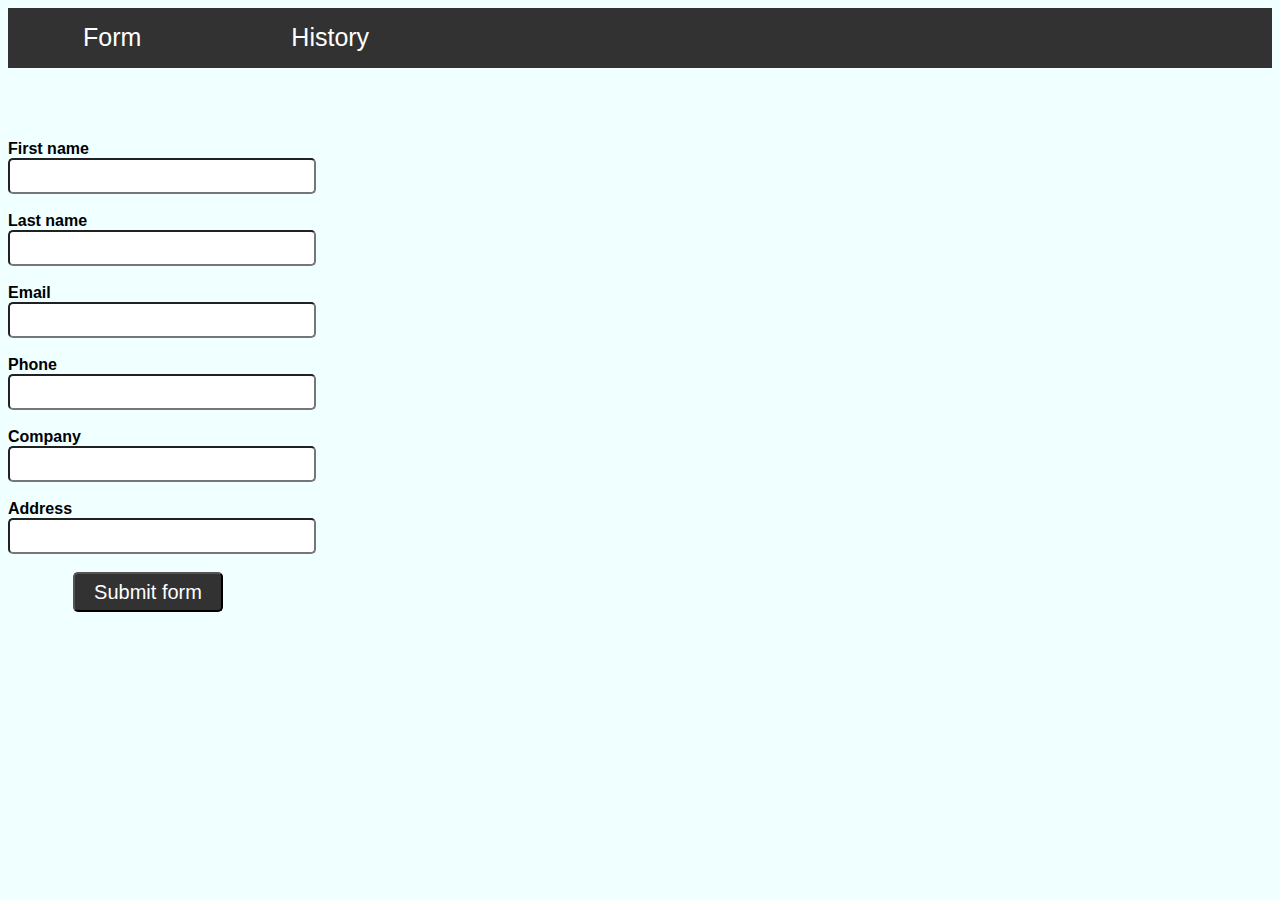
<file: src/index.html>
<!doctype html>
<html lang="en">
<head>
    <meta charset="UTF-8">
    <title>Form</title>
    <link rel="stylesheet" href="stylesheet.css">
    <script src="formScript.js"></script>
</head>
<body style="background-color: azure" onload="reload()">
    <nav>
        <ul>
            <li><a id="form-link" href="index.html">Form</a></li>
            <li><a id="history-link" href="history.html">History</a></li>
        </ul>
    </nav>

    <br><br><br><br>

    <form>
        <label for="fname"><b>First name</b></label><br>
        <input id="fname" name="first-name" oninput="saveData()"><br><br>

        <label for="lname"><b>Last name</b></label><br>
        <input id="lname" name="last-name" oninput="saveData()"><br><br>

        <label for="email"><b>Email</b></label><br>
        <input id="email" name="email" oninput="saveData()"><br><br>

        <label for="phone"><b>Phone</b></label><br>
        <input id="phone" name="phone" oninput="saveData()"><br><br>

        <label for="company"><b>Company</b></label><br>
        <input id="company" name="company" oninput="saveData()"><br><br>

        <label for="address"><b>Address</b></label><br>
        <input id="address" name="address" oninput="saveData()"><br><br>

        <button type="submit" id="submit-button" onclick="saveHistory()">Submit form</button>
    </form>
</body>
</html>
</file>
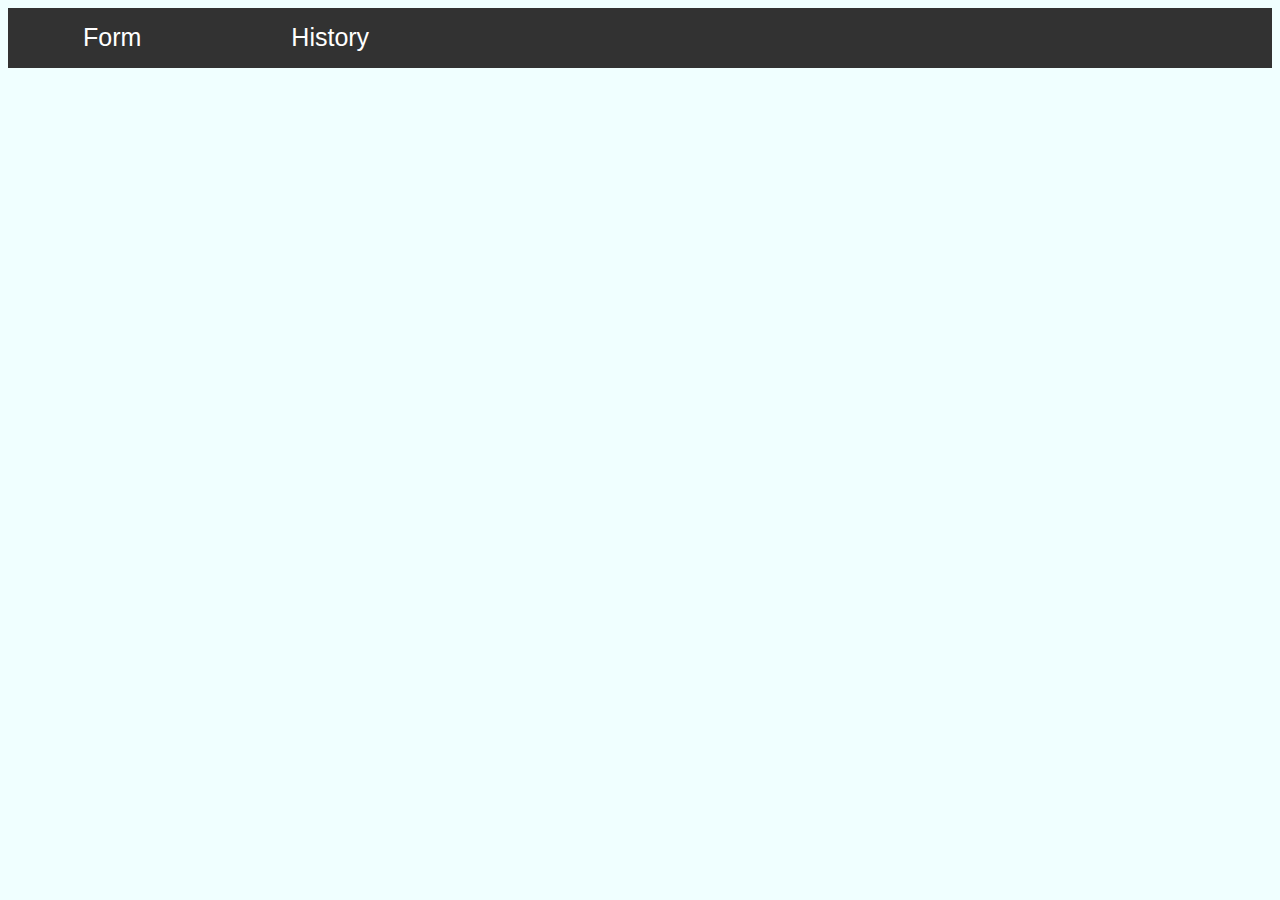
<file: src/history.html>
<!DOCTYPE html>
<html lang="en">
<head>
    <meta charset="UTF-8">
    <title>History</title>
    <link rel="stylesheet" href="stylesheet.css">
    <script src="formScript.js"></script>
</head>
<body onload="importHistory()" style="background-color: azure">
    <nav>
        <ul>
            <li><a id="form-link" href="index.html">Form</a></li>
            <li><a id="history-link" href="history.html">History</a></li>
        </ul>
    </nav>
</body>
</html>
</file>
<file: src/stylesheet.css>
ul {
    list-style-type: none;
    margin: 0;
    padding: 0;
    overflow: auto;
    height: 60px;
    background-color: rgb(50, 50, 50);
}

li {
    float: left;
}

li a {
    display: block;
    color: white;
    text-align: center;
    padding: 15px 75px;
    text-decoration: none;
    font-size: 25px;
    font-family: Arial;
}

label {
    font-family: Arial;
}

input {
    border-radius: 5px;
    width: 300px;
    height: 30px;
}

#submit-button {
    background-color: rgb(50, 50, 50);
    color: white;
    border-radius: 5px;
    width: 150px;
    height: 40px;
    font-size: 20px;
    margin-left: 65px;
}

.submit-history-card {
    border-radius: 10px;
    margin: auto;
    background-color: white;
    width: 50%;
    box-shadow: 0 0 10px rgba(0,0,0,0.6);
}

p {
    font-family: Arial;
    padding-left: 30px;
}

.delete-button {
    margin: auto;
    background-color: darkred;
    border-radius: 5px;
    color: white;
    width: 150px;
    height: 40px;
}
</file>
